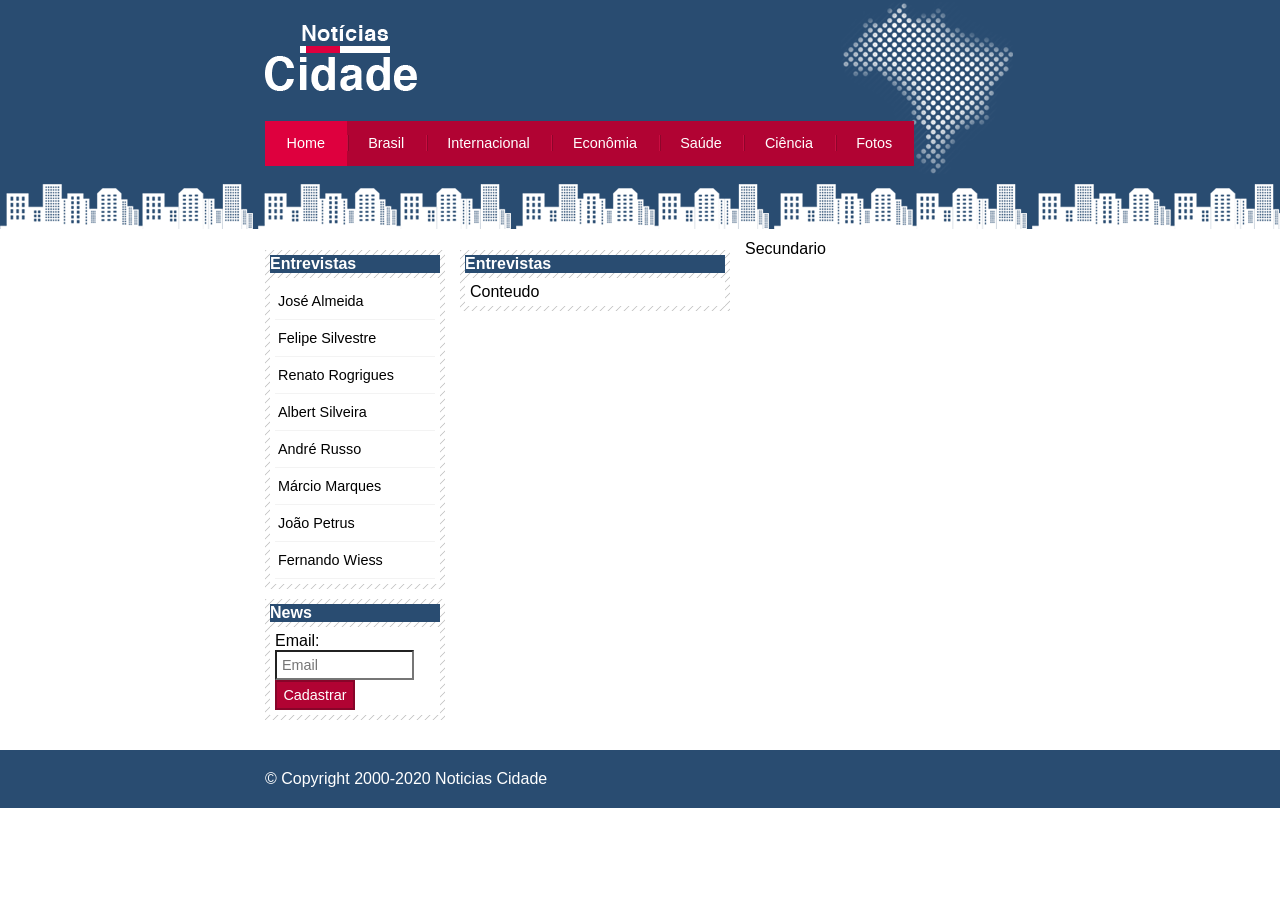
<file: index.html>
<!DOCTYPE html>
<html>
	<head>
		<meta charset="utf-8">
		<meta name="viewport" content="width=device-width, initial-scale=1">
		<title>Notícias Cidade - Seu site de notícias</title>
		<!--Estilo costumizado-->
		<link rel="stylesheet" type="text/css" href="css/style.css">
	</head>
	<body id="tres-colunas" class="home">
		<!--Inicio container-->
		<div id="container">
			<!--Inicio topo-->
			<div id="topo">
				<h1 class="logo">Notícias Cidade</h1>
				<ul id="navegacao">
					<li class="primeiro"><a id="home" href="index.html">Home</a></li>
					<li><a id="brasil" href="brasil.html">Brasil</a></li>
					<li><a id="internacional" href="internacional.html">Internacional</a></li>
					<li><a id="economia" href="economia.html">Econômia</a></li>
					<li><a id="saude" href="saude.html">Saúde</a></li>
					<li><a id="ciencia" href="ciencia.html">Ciência</a></li>
					<li><a id="fotos" href="fotos.html">Fotos</a></li>
				</ul>
			</div><!--Fim topo-->
			<!--inicio conteudo-->
			<div id="conteudo">
				<!--inicio primario-->
				<div id="primario">
					<div class="caixa">
						<h2>Entrevistas</h2>
						<div class="caixa-conteudo">
							Conteudo
						</div>
					</div>	
				</div> <!-- fim primario-->
				<!--inicio secundario-->
				<div id="secundario">Secundario</div> <!--fim secundario-->
				<!--inicio Lateral-->
				<div id="lateral">
					<div class="caixa">
						<h2>Entrevistas</h2>
						<div class="caixa-conteudo">
							<ul>
								<li><a href="">José Almeida</a></li>
								<li><a href="">Felipe Silvestre</a></li>
								<li><a href="">Renato Rogrigues</a></li>
								<li><a href="">Albert Silveira</a></li>
								<li><a href="">André Russo</a></li>
								<li><a href="">Márcio Marques</a></li>
								<li><a href="">João Petrus</a></li>
								<li><a href="">Fernando Wiess</a></li>
							</ul>
						</div>
					</div>
							<div class="caixa">
						<h2>News</h2>
						<div class="caixa-conteudo">
							<form>
								<div>
									<label for="email">Email:</label>
									<input type="text" name="email" id="email" placeholder="Email">
								</div>
								<div>
									<input type="submit" value="Cadastrar" class="submit">
								</div>
							</form>
						</div>
					</div>
				</div> <!--fim Lateral-->
			</div><!--Fim conteudo-->
		</div> <!--Fim container-->
		<div id="container-rodape" style="clear:both;">
			<div id="rodape">
				&copy; Copyright 2000-2020 Noticias Cidade
			</div>
		</div>
	</body>
</html>
</file>
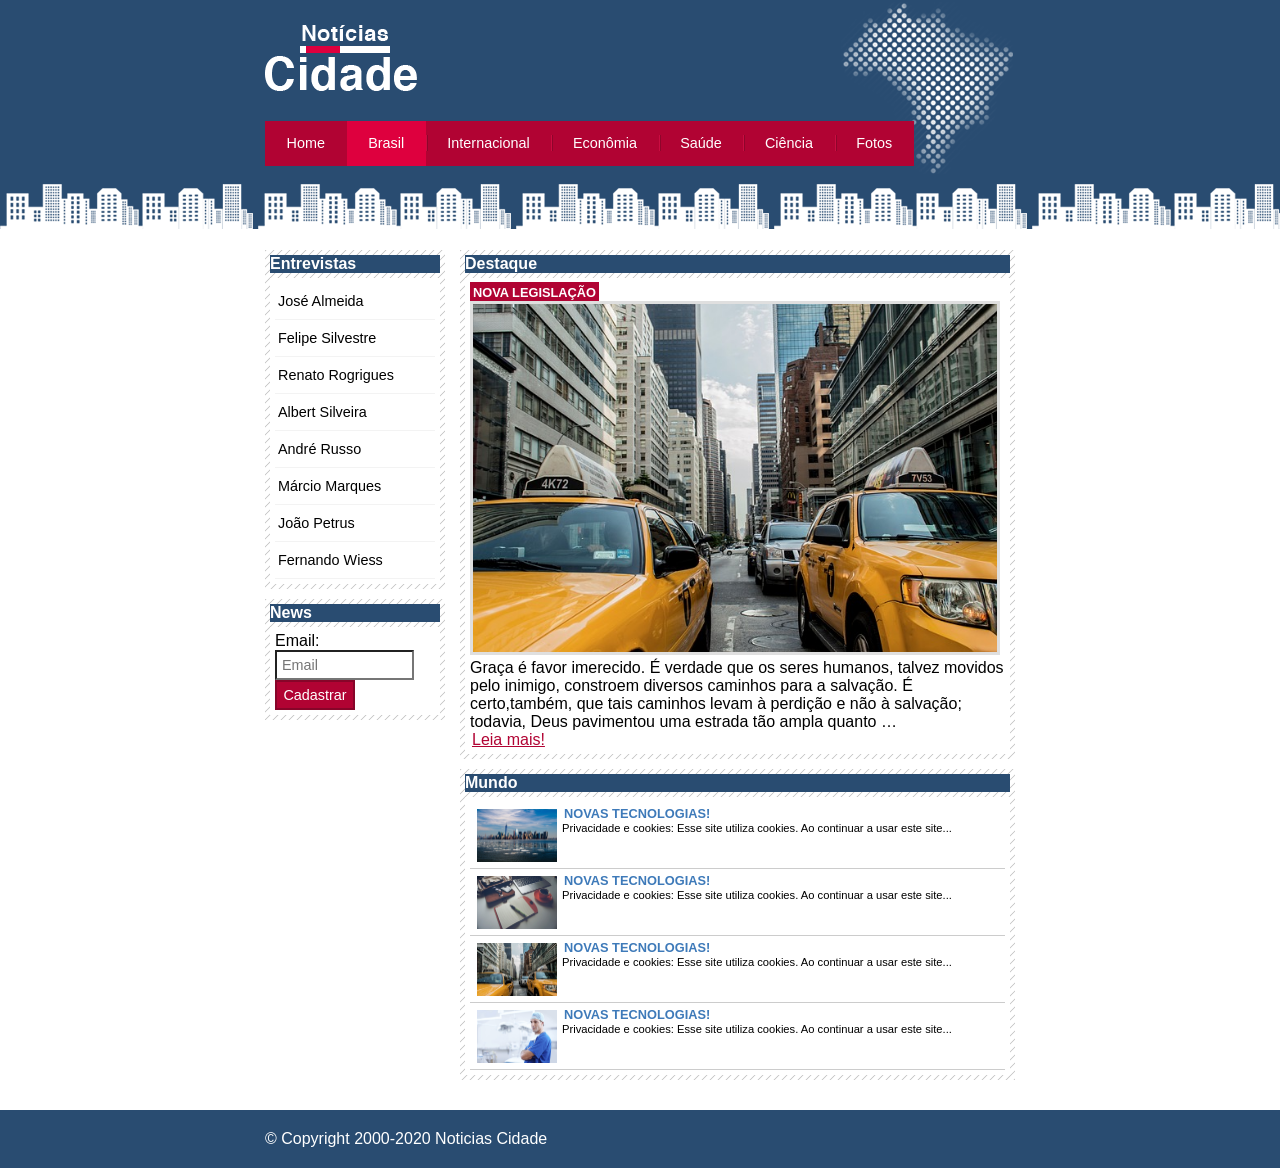
<file: brasil.html>
<!DOCTYPE html>
<html>
	<head>
		<meta charset="utf-8">
		<meta name="viewport" content="width=device-width, initial-scale=1">
		<title>Notícias Cidade - Seu site de notícias</title>
		<!--Estilo costumizado-->
		<link rel="stylesheet" type="text/css" href="css/style.css">
	</head>
	<body id="duas-colunas" class="brasil">
		<!--Inicio container-->
		<div id="container">
			<!--Inicio topo-->
			<div id="topo">
				<h1 class="logo">Notícias Cidade</h1>
				<ul id="navegacao">
					<li class="primeiro"><a id="home" href="index.html">Home</a></li>
					<li><a id="brasil" href="brasil.html">Brasil</a></li>
					<li><a id="internacional" href="internacional.html">Internacional</a></li>
					<li><a id="economia" href="economia.html">Econômia</a></li>
					<li><a id="saude" href="saude.html">Saúde</a></li>
					<li><a id="ciencia" href="ciencia.html">Ciência</a></li>
					<li><a id="fotos" href="fotos.html">Fotos</a></li>
				</ul>
			</div><!--Fim topo-->
			<!--inicio conteudo-->
			<div id="conteudo">
				<!--inicio primario-->
				<div id="primario">
					<div class="caixa destaque">
						<h2>Destaque</h2>
						<div class="caixa-conteudo">
							<h3>Nova Legislação</h3>
							<img class="imagem-principal" src="imagens/taxi.jpg" width="100%">
							<p>Graça é favor imerecido. É verdade que os seres humanos, talvez movidos pelo inimigo, constroem diversos caminhos para a salvação. É certo,também, que tais caminhos levam à perdição e não à salvação; todavia, Deus pavimentou uma estrada tão ampla quanto …</p>
							<a href="">Leia mais!</a>
						</div>
					</div>	
					<div class="caixa">
						<h2>Mundo</h2>
						<div class="caixa-conteudo">
							<ul id="lista-noticias">
								<li><a href=""><img src="imagens/cidade.jpg" width="80">
								<!--o ideal´é ter umas imagens já no tamanho de exibição ao invéz de reduzir-->
								<h3>Novas Tecnologias!</h3>
								<p>Privacidade e cookies: Esse site utiliza cookies. Ao continuar a usar este site...</p>
								</a></li>
								<li><a href=""><img src="imagens/tecnologia.jpg" width="80">
								<!--o ideal´é ter umas imagens já no tamanho de exibição ao invéz de reduzir-->
								<h3>Novas Tecnologias!</h3>
								<p>Privacidade e cookies: Esse site utiliza cookies. Ao continuar a usar este site...</p>
								</a></li>
								<li><a href=""><img src="imagens/taxi.jpg" width="80">
								<!--o ideal´é ter umas imagens já no tamanho de exibição ao invéz de reduzir-->
								<h3>Novas Tecnologias!</h3>
								<p>Privacidade e cookies: Esse site utiliza cookies. Ao continuar a usar este site...</p>
								</a></li>
								<li><a href=""><img src="imagens/doutor.jpg" width="80">
								<!--o ideal´é ter umas imagens já no tamanho de exibição ao invéz de reduzir-->
								<h3>Novas Tecnologias!</h3>
								<p>Privacidade e cookies: Esse site utiliza cookies. Ao continuar a usar este site...</p>
								</a></li>
							</ul>
						</div>
					</div>	
				</div> <!-- fim primario-->
				<!--inicio Lateral-->
				<div id="lateral">
					<div class="caixa">
						<h2>Entrevistas</h2>
						<div class="caixa-conteudo">
							<ul>
								<li><a href="">José Almeida</a></li>
								<li><a href="">Felipe Silvestre</a></li>
								<li><a href="">Renato Rogrigues</a></li>
								<li><a href="">Albert Silveira</a></li>
								<li><a href="">André Russo</a></li>
								<li><a href="">Márcio Marques</a></li>
								<li><a href="">João Petrus</a></li>
								<li><a href="">Fernando Wiess</a></li>
							</ul>
						</div>
					</div>
						<div class="caixa">
						<h2>News</h2>
						<div class="caixa-conteudo">
							<form>
								<div>
									<label for="email">Email:</label>
									<input type="text" name="email" id="email" placeholder="Email">
								</div>
								<div>
									<input type="submit" value="Cadastrar" class="submit">
								</div>
							</form>
						</div>
					</div>
				</div> <!--fim Lateral-->
			</div><!--Fim conteudo-->
		</div> <!--Fim container-->
		<div id="container-rodape" style="clear:both;">
			<div id="rodape">
				&copy; Copyright 2000-2020 Noticias Cidade
			</div>
		</div>
	</body>
</html>
</file>
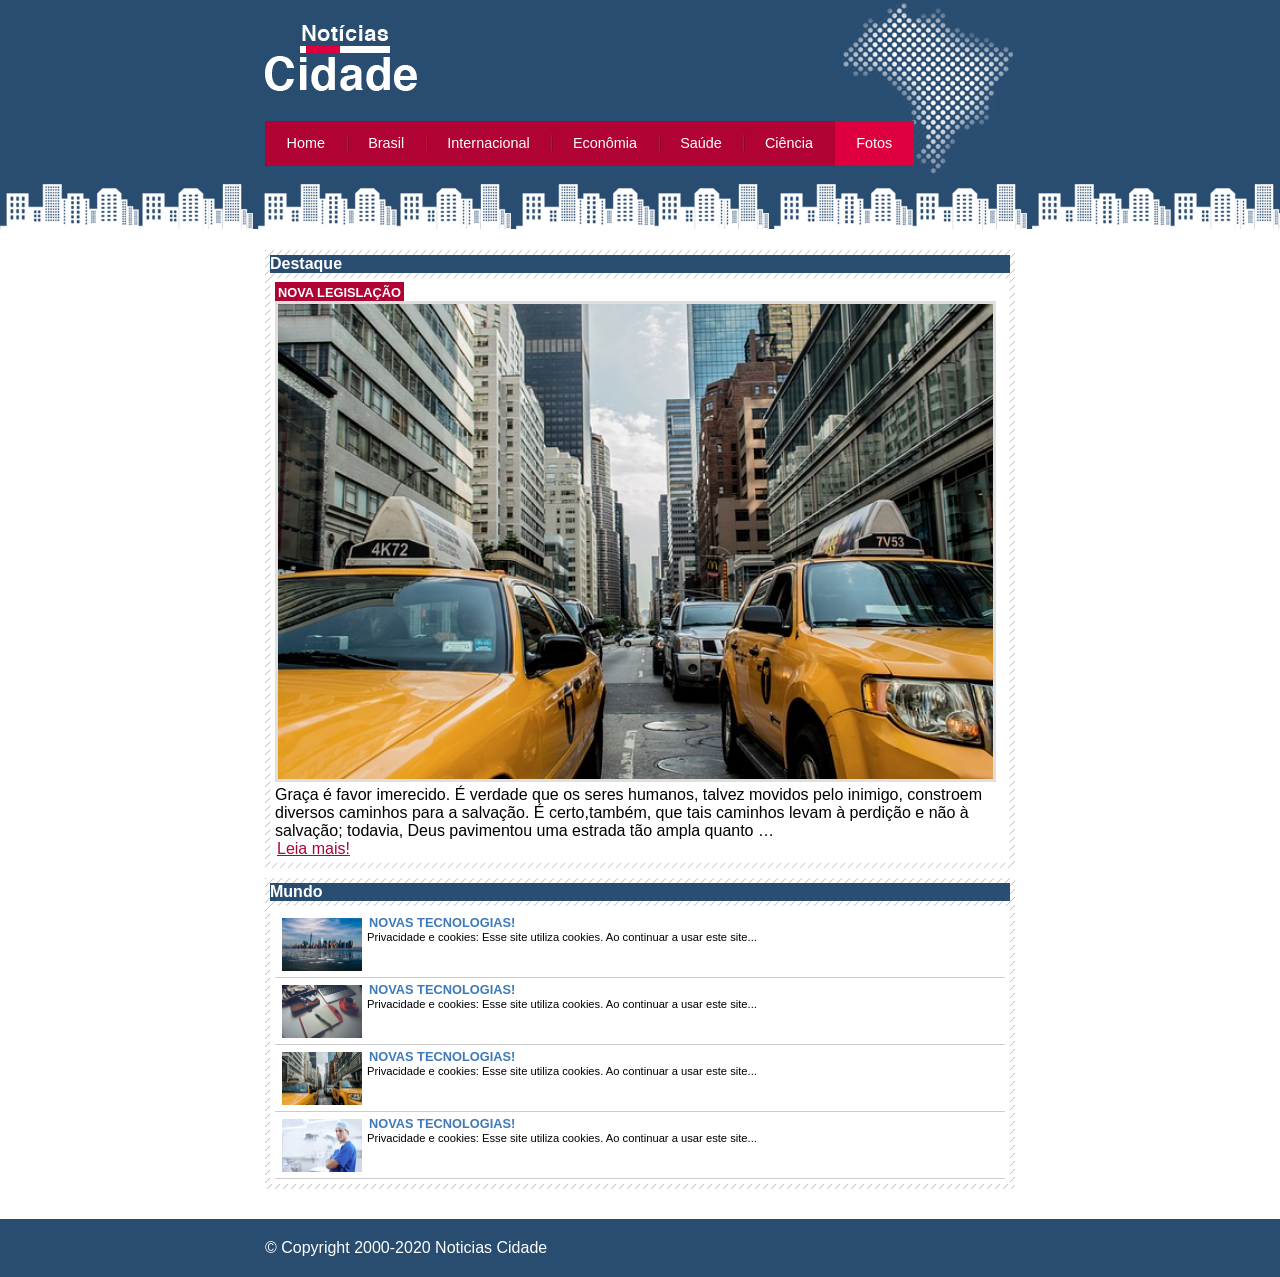
<file: fotos.html>
<!DOCTYPE html>
<html>
	<head>
		<meta charset="utf-8">
		<meta name="viewport" content="width=device-width, initial-scale=1">
		<title>Notícias Cidade - Seu site de notícias</title>
		<!--Estilo costumizado-->
		<link rel="stylesheet" type="text/css" href="css/style.css">
	</head>
	<body id="uma-coluna" class="fotos">
		<!--Inicio container-->
		<div id="container">
			<!--Inicio topo-->
			<div id="topo">
				<h1 class="logo">Notícias Cidade</h1>
				<ul id="navegacao">
					<li class="primeiro"><a id="home" href="index.html">Home</a></li>
					<li><a id="brasil" href="brasil.html">Brasil</a></li>
					<li><a id="internacional" href="internacional.html">Internacional</a></li>
					<li><a id="economia" href="economia.html">Econômia</a></li>
					<li><a id="saude" href="saude.html">Saúde</a></li>
					<li><a id="ciencia" href="ciencia.html">Ciência</a></li>
					<li><a id="fotos" href="fotos.html">Fotos</a></li>
				</ul>
			</div><!--Fim topo-->
			<!--inicio conteudo-->
			<div id="conteudo">
				<!--inicio primario-->
				<div id="primario">
					<div class="caixa destaque">
						<h2>Destaque</h2>
						<div class="caixa-conteudo">
							<h3>Nova Legislação</h3>
							<img class="imagem-principal" src="imagens/taxi.jpg" width="100%">
							<p>Graça é favor imerecido. É verdade que os seres humanos, talvez movidos pelo inimigo, constroem diversos caminhos para a salvação. É certo,também, que tais caminhos levam à perdição e não à salvação; todavia, Deus pavimentou uma estrada tão ampla quanto …</p>
							<a href="">Leia mais!</a>
						</div>
					</div>	
					<div class="caixa">
						<h2>Mundo</h2>
						<div class="caixa-conteudo">
							<ul id="lista-noticias">
								<li><a href=""><img src="imagens/cidade.jpg" width="80">
								<!--o ideal´é ter umas imagens já no tamanho de exibição ao invéz de reduzir-->
								<h3>Novas Tecnologias!</h3>
								<p>Privacidade e cookies: Esse site utiliza cookies. Ao continuar a usar este site...</p>
								</a></li>
								<li><a href=""><img src="imagens/tecnologia.jpg" width="80">
								<!--o ideal´é ter umas imagens já no tamanho de exibição ao invéz de reduzir-->
								<h3>Novas Tecnologias!</h3>
								<p>Privacidade e cookies: Esse site utiliza cookies. Ao continuar a usar este site...</p>
								</a></li>
								<li><a href=""><img src="imagens/taxi.jpg" width="80">
								<!--o ideal´é ter umas imagens já no tamanho de exibição ao invéz de reduzir-->
								<h3>Novas Tecnologias!</h3>
								<p>Privacidade e cookies: Esse site utiliza cookies. Ao continuar a usar este site...</p>
								</a></li>
								<li><a href=""><img src="imagens/doutor.jpg" width="80">
								<!--o ideal´é ter umas imagens já no tamanho de exibição ao invéz de reduzir-->
								<h3>Novas Tecnologias!</h3>
								<p>Privacidade e cookies: Esse site utiliza cookies. Ao continuar a usar este site...</p>
								</a></li>
							</ul>
						</div>
					</div>	
				</div> <!-- fim primario-->
			</div><!--Fim conteudo-->
		</div> <!--Fim container-->
		<div id="container-rodape" style="clear:both;">
			<div id="rodape">
				&copy; Copyright 2000-2020 Noticias Cidade
			</div>
		</div>
	</body>
</html>
</file>
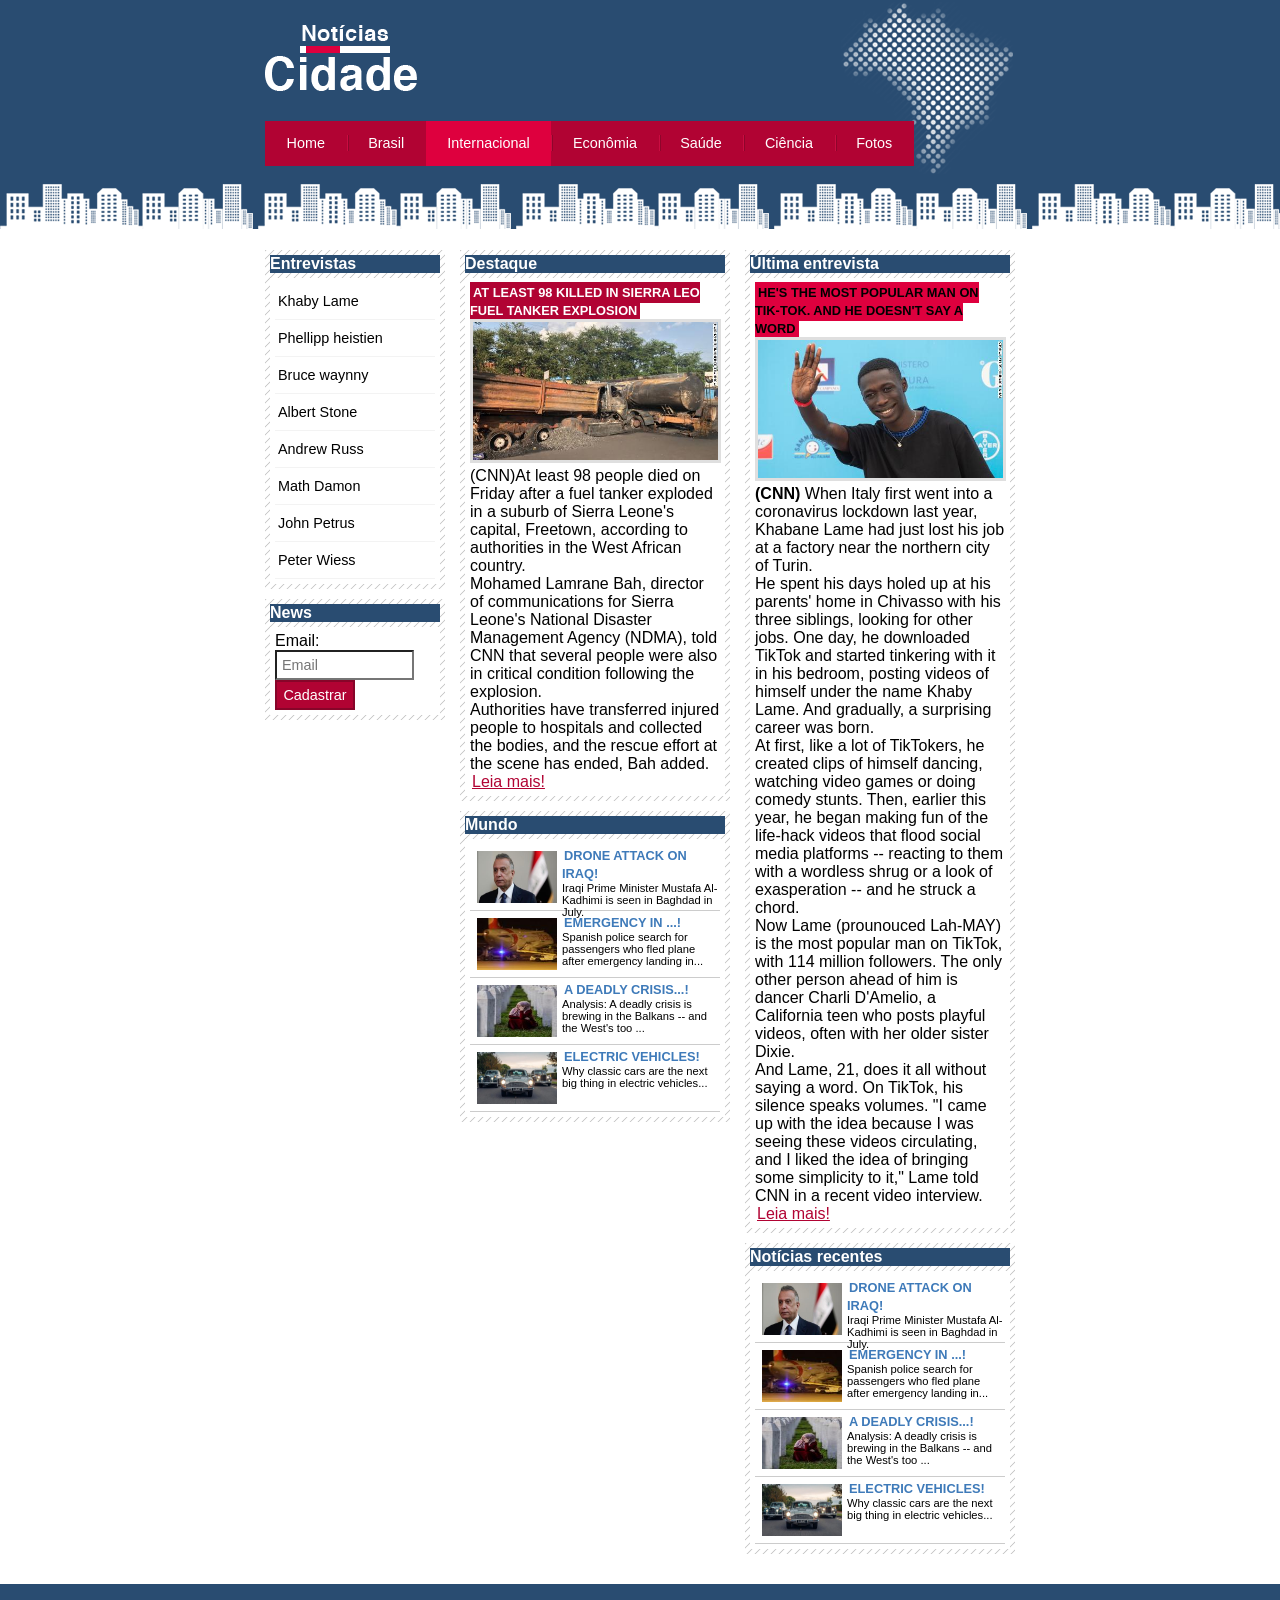
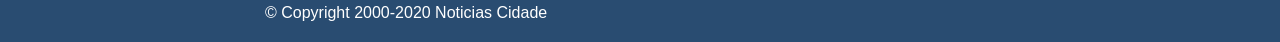
<file: internacional.html>
<!DOCTYPE html>
<html>
	<head>
		<meta charset="utf-8">
		<meta name="viewport" content="width=device-width, initial-scale=1">
		<title>Notícias Cidade - Seu site de notícias</title>
		<!--Estilo costumizado-->
		<link rel="stylesheet" type="text/css" href="css/style.css">
	</head>
	<body class="internacional" class="internacional">
		<!--Inicio container-->
		<div id="container">
			<!--Inicio topo-->
			<div id="topo">
				<h1 class="logo">Notícias Cidade</h1>
				<ul id="navegacao">
					<li class="primeiro"><a id="home" href="index.html">Home</a></li>
					<li><a id="brasil" href="brasil.html">Brasil</a></li>
					<li><a id="internacional" href="internacional.html">Internacional</a></li>
					<li><a id="economia" href="economia.html">Econômia</a></li>
					<li><a id="saude" href="saude.html">Saúde</a></li>
					<li><a id="ciencia" href="ciencia.html">Ciência</a></li>
					<li><a id="fotos" href="fotos.html">Fotos</a></li>
				</ul>
			</div><!--Fim topo-->
			<!--inicio conteudo-->
			<div id="conteudo">
				<!--inicio primario-->
				<div id="primario">
					<div class="caixa destaque">
						<h2>Destaque</h2>
						<div class="caixa-conteudo">
							<h3>At least 98 killed in Sierra Leo fuel tanker explosion </h3>
							<img class="imagem-principal" src="imagens/inter-img.jpg" width="100%">
							<p>(CNN)At least 98 people died on Friday after a fuel tanker exploded in a suburb of Sierra Leone's capital, Freetown, according to authorities in the West African country.</p>
							<p>Mohamed Lamrane Bah, director of communications for Sierra Leone's National Disaster Management Agency (NDMA), told CNN that several people were also in critical condition following the explosion.</p>
							<p>Authorities have transferred injured people to hospitals and collected the bodies, and the rescue effort at the scene has ended, Bah added.</p>
							<a href="https://edition.cnn.com/2021/11/06/africa/sierra-leone-explosion-intl/index.html">Leia mais!</a>
						</div>
					</div>	
					<div class="caixa">
						<h2>Mundo</h2>
						<div class="caixa-conteudo">
							<ul id="lista-noticias">
								<li><a href="https://edition.cnn.com/2021/11/06/middleeast/iraq-prime-minister-drone-attack-intl-hnk/index.html"><img src="imagens/iraq.jpg" width="80" height="52">
								<!--o ideal´é ter umas imagens já no tamanho de exibição ao invéz de reduzir-->
								<h3>Drone attack on Iraq!</h3>
								<p>Iraqi Prime Minister Mustafa Al-Kadhimi is seen in Baghdad in July.</p>
								</a></li>
								<li><a href="https://edition.cnn.com/travel/article/spain-flight-emergency-landing-intl/index.html"><img src="imagens/plan.jpg" width="80" height="52">
								<!--o ideal´é ter umas imagens já no tamanho de exibição ao invéz de reduzir-->
								<h3>Emergency in ...!</h3>
								<p>Spanish police search for passengers who fled plane after emergency landing in...</p>
								</a></li>
								<li><a href="https://edition.cnn.com/2021/11/06/europe/bosnia-serb-secession-threat-intl-cmd/index.html"><img src="imagens/crisis.jpg" width="80" height="52">
								<!--o ideal´é ter umas imagens já no tamanho de exibição ao invéz de reduzir-->
								<h3>A deadly crisis...!</h3>
								<p>Analysis: A deadly crisis is brewing in the Balkans -- and the West's too ...</p>
								</a></li>
								<li><a href="https://edition.cnn.com/2021/11/03/world/classic-car-electric-ev-c2e-climate-spc-intl-hnk/index.html"><img src="imagens/cars.jpg" width="80" height="52">
								<!--o ideal´é ter umas imagens já no tamanho de exibição ao invéz de reduzir-->
								<h3>Electric vehicles!</h3>
								<p>Why classic cars are the next big thing in electric vehicles...</p>
								</a></li>
							</ul>
						</div>
					</div>	
				</div> <!-- fim primario-->
				<!--inicio secundario-->
				<div id="secundario">
					<div class="caixa entrevista">
						<h2>Última entrevista</h2>
						<div class="caixa-conteudo">
							<h3>He's the most popular man on Tik-Tok. And he doesn't say a word</h3>
							<img class="imagem-principal" src="imagens/tik-tok.jpg" width="100%">
							<p><strong>(CNN)</strong> When Italy first went into a coronavirus lockdown last year, Khabane Lame had just lost his job at a factory near the northern city of Turin.</p>
							<p>He spent his days holed up at his parents' home in Chivasso with his three siblings, looking for other jobs. One day, he downloaded TikTok and started tinkering with it in his bedroom, posting videos of himself under the name Khaby Lame. And gradually, a surprising career was born.</p>
							<p>At first, like a lot of TikTokers, he created clips of himself dancing, watching video games or doing comedy stunts. Then, earlier this year, he began making fun of the life-hack videos that flood social media platforms -- reacting to them with a wordless shrug or a look of exasperation -- and he struck a chord.</p>
							<p>Now Lame (prounouced Lah-MAY) is the most popular man on TikTok, with 114 million followers. The only other person ahead of him is dancer Charli D'Amelio, a California teen who posts playful videos, often with her older sister Dixie.</p>
							<p>And Lame, 21, does it all without saying a word. On TikTok, his silence speaks volumes.
							"I came up with the idea because I was seeing these videos circulating, and I liked the idea of bringing some simplicity to it," Lame told CNN in a recent video interview.</p>
							<a href="https://edition.cnn.com/2021/10/02/world/tiktok-khaby-lame-cec/index.html">Leia mais!</a>
						</div>
					</div>
					<div class="caixa">
						<h2>Notícias recentes</h2>
						<div class="caixa-conteudo">
							<ul id="lista-noticias">
								<li><a href="https://edition.cnn.com/2021/11/06/middleeast/iraq-prime-minister-drone-attack-intl-hnk/index.html"><img src="imagens/iraq.jpg" width="80" height="52">
								<!--o ideal´é ter umas imagens já no tamanho de exibição ao invéz de reduzir-->
								<h3>Drone attack on Iraq!</h3>
								<p>Iraqi Prime Minister Mustafa Al-Kadhimi is seen in Baghdad in July.</p>
								</a></li>
								<li><a href="https://edition.cnn.com/travel/article/spain-flight-emergency-landing-intl/index.html"><img src="imagens/plan.jpg" width="80" height="52">
								<!--o ideal´é ter umas imagens já no tamanho de exibição ao invéz de reduzir-->
								<h3>Emergency in ...!</h3>
								<p>Spanish police search for passengers who fled plane after emergency landing in...</p>
								</a></li>
								<li><a href="https://edition.cnn.com/2021/11/06/europe/bosnia-serb-secession-threat-intl-cmd/index.html"><img src="imagens/crisis.jpg" width="80" height="52">
								<!--o ideal´é ter umas imagens já no tamanho de exibição ao invéz de reduzir-->
								<h3>A deadly crisis...!</h3>
								<p>Analysis: A deadly crisis is brewing in the Balkans -- and the West's too ...</p>
								</a></li>
								<li><a href="https://edition.cnn.com/2021/11/03/world/classic-car-electric-ev-c2e-climate-spc-intl-hnk/index.html"><img src="imagens/cars.jpg" width="80" height="52">
								<!--o ideal´é ter umas imagens já no tamanho de exibição ao invéz de reduzir-->
								<h3>Electric vehicles!</h3>
								<p>Why classic cars are the next big thing in electric vehicles...</p>
								</a></li>
							</ul>
						</div>
					</div>	
				</div> <!--fim secundario-->
				<!--inicio Lateral-->
				<div id="lateral">
					<div class="caixa">
						<h2>Entrevistas</h2>
						<div class="caixa-conteudo">
							<ul>
								<li><a href="https://edition.cnn.com/2021/10/02/world/tiktok-khaby-lame-cec/index.html">Khaby Lame</a></li>
								<li><a href="">Phellipp heistien</a></li>
								<li><a href="">Bruce waynny</a></li>
								<li><a href="">Albert Stone</a></li>
								<li><a href="">Andrew Russ</a></li>
								<li><a href="">Math Damon</a></li>
								<li><a href="">John Petrus</a></li>
								<li><a href="">Peter Wiess</a></li>
							</ul>
						</div>
					</div>
						<div class="caixa">
						<h2>News</h2>
						<div class="caixa-conteudo">
							<form>
								<div>
									<label for="email">Email:</label>
									<input type="text" name="email" id="email" placeholder="Email">
								</div>
								<div>
									<input type="submit" value="Cadastrar" class="submit">
								</div>
							</form>
						</div>
					</div>
				</div> <!--fim Lateral-->
			</div><!--Fim conteudo-->
		</div> <!--Fim container-->
		<div id="container-rodape" style="clear:both;">
			<div id="rodape">
				&copy; Copyright 2000-2020 Noticias Cidade
			</div>
		</div>
	</body>
</html>
</file>
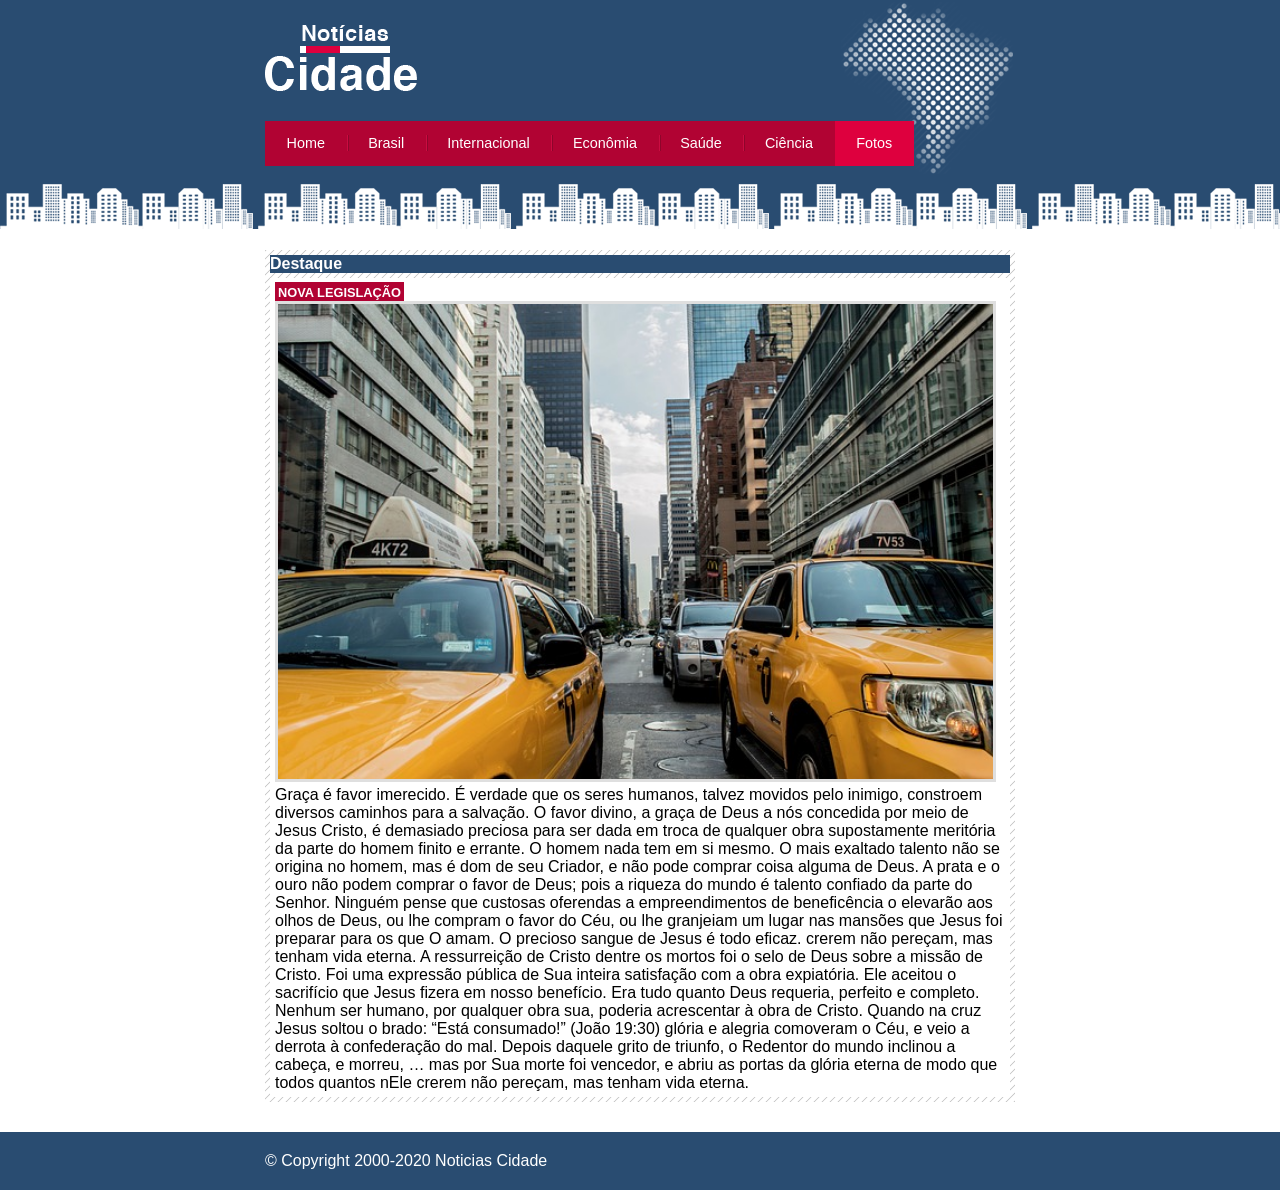
<file: nova-legislacao.html>
<!DOCTYPE html>
<html>
	<head>
		<meta charset="utf-8">
		<meta name="viewport" content="width=device-width, initial-scale=1">
		<title>Notícias Cidade - Seu site de notícias</title>
		<!--Estilo costumizado-->
		<link rel="stylesheet" type="text/css" href="css/style.css">
	</head>
	<body id="uma-coluna" class="fotos">
		<!--Inicio container-->
		<div id="container">
			<!--Inicio topo-->
			<div id="topo">
				<h1 class="logo">Notícias Cidade</h1>
				<ul id="navegacao">
					<li class="primeiro"><a id="home" href="index.html">Home</a></li>
					<li><a id="brasil" href="brasil.html">Brasil</a></li>
					<li><a id="internacional" href="internacional.html">Internacional</a></li>
					<li><a id="economia" href="economia.html">Econômia</a></li>
					<li><a id="saude" href="saude.html">Saúde</a></li>
					<li><a id="ciencia" href="ciencia.html">Ciência</a></li>
					<li><a id="fotos" href="fotos.html">Fotos</a></li>
				</ul>
			</div><!--Fim topo-->
			<!--inicio conteudo-->
			<div id="conteudo">
				<!--inicio primario-->
				<div id="primario">
					<div class="caixa destaque">
						<h2>Destaque</h2>
						<div class="caixa-conteudo">
							<h3>Nova Legislação</h3>
							<img class="imagem-principal" src="imagens/taxi.jpg" width="100%">
							<p>Graça é favor imerecido. É verdade que os seres humanos, talvez movidos pelo inimigo, constroem diversos caminhos para a salvação. 
							O favor divino, a graça de Deus a nós concedida por meio de Jesus Cristo, é demasiado preciosa para ser dada em troca de qualquer obra supostamente meritória da parte do homem finito e errante. O homem nada tem em si mesmo. O mais exaltado talento não se origina no homem, mas é dom de seu Criador, e não pode comprar coisa alguma de Deus. A prata e o ouro não podem comprar o favor de Deus; pois a riqueza do mundo é talento confiado da parte do Senhor. Ninguém pense que custosas oferendas a empreendimentos de beneficência o elevarão aos olhos de Deus, ou lhe compram o favor do Céu, ou lhe granjeiam um lugar nas mansões que Jesus foi preparar para os que O amam. O precioso sangue de Jesus é todo eficaz.
							crerem não pereçam, mas tenham vida eterna.
							A ressurreição de Cristo dentre os mortos foi o selo de Deus sobre a missão de Cristo. Foi uma expressão pública de Sua inteira satisfação com a obra expiatória. Ele aceitou o sacrifício que Jesus fizera em nosso benefício. Era tudo quanto Deus requeria, perfeito e completo. Nenhum ser humano, por qualquer obra sua, poderia acrescentar à obra de Cristo. Quando na cruz Jesus soltou o brado: “Está consumado!” (João 19:30) glória e alegria comoveram o Céu, e veio a derrota à confederação do mal. Depois daquele grito de triunfo, o Redentor do mundo inclinou a cabeça, e morreu, … mas por Sua morte foi vencedor, e abriu as portas da glória eterna de modo que todos quantos nEle crerem não pereçam, mas tenham vida eterna.</p>
						</div>
					</div>		
				</div> <!-- fim primario-->
			</div><!--Fim conteudo-->
		</div> <!--Fim container-->
		<div id="container-rodape" style="clear:both;">
			<div id="rodape">
				&copy; Copyright 2000-2020 Noticias Cidade
			</div>
		</div>
	</body>
</html>
</file>
<file: css/style.css>
/*Estrutura do Site*/

* {
	margin: 0;
	padding: 0;
}

body {
	font-family: Trebuchet MS, Helvetica, sans-serif;
	background: #fff url(../imagens/fundo.png) repeat-x;
}

#container {
	width:750px;
	margin: 0 auto;
	
}

#topo {
	height: 155px;
	background: url(../imagens/detalhe-topo.png) no-repeat right top;
	padding-top: 25px;
}

.logo {
	width: 152px;
	height: 66px;
	background: url(../imagens/logo.png) no-repeat center;
	text-indent: -3000px; /*Usado para esconder conteudos do usuario, para caso perder o estilo css,
	e assim não ficar tudo em branco*/
}

/*************************************************************************************************
 ************ BARRA DE NAVEGAÇAO ********************************/
a:link, a:visited {
	color: #b10333;
	padding: 2px;
}

a:hover {
	color: #e50040;
}


 ul {/*removendo as formatações padrões*/
 	margin: 0;
 	padding: 0;
 	list-style: none;
 }

#topo ul {/*selecionamos a ul que está dentro de topo*/
	margin-top: 30px;
	background: #b10333;
	float: left;
}

#topo ul li {/*lê-se: selecionamos os li's das ul's que estão dentro de topo*/
	float: left;
}

#topo ul a { /*lê-se: selecionamos os link's 'a' que estão dentro da ul, que está dentro de topo*/
	font-size: 0.9em;
	display: block;
	padding: 0.5em 1.5em;
	line-height: 2.1em;
	text-decoration: none;
	color: #fff;
	background: url(../imagens/divisor.png) no-repeat left center;
}

#topo ul .primeiro a {/*lê-se: selecionamos o link 'a' que tem a classe primeiro, aplicado dentro de uma ul */
	background: none;
}

#topo ul a:hover {
	color: #69001d;
}
/*selecionamos o body que tem a classe home*/
/* em seguida selecionamos o id navegação e por fim
selecionamos o id home que está dentro do link 'a'*/

body.home #navegacao a#home,
body.brasil #navegacao a#brasil,
body.internacional #navegacao a#internacional,
body.economia #navegacao a#economia,
body.saude #navegacao a#saude,
body.ciencia #navegacao a#ciencia,
body.fotos #navegacao a#fotos {
	color: #fff;
	background: #de003e;
	cursor: text;
}

/**********************************************************************************
*** CONFIGURANDO LAYAOUT DE TRÊS, DUAS E UMA COLUNA  ******************************************/
#conteudo {
	margin-top: 60px;
	background: #f5f5f5;
}

#lateral {
	width: 180px;
	float: left;
	margin: 0 0 20px -750px;
}

 /* podemos fazer da maneira comentada, mas a forma  atual escrevemos menos, então é melhor */
/*
#tres-colunas #primario { /*o primario dentro do id três-colunas
	width: 270px;
	float: left;
	margin: 0 0 20px 195px;
	background: blue;
}
*/

#primario {
	width: 270px;
	float: left;
	margin: 0 0 20px 195px;
}

/*
#duas-colunas #primario { /*o primario dentro do id duas-colunas
	width: 555px;
	float: left;
	margin: 0 0 20px 195px;
	background: blue;
}
*/

#duas-colunas #primario { /*o primario dentro do id duas-colunas*/
	width: 555px;
}

/*
#uma-colunas #primario { /*o primario dentro do id uma-colunas
	width: 750px;
	float: left;
	margin: 0 0 0 195px;
	background: blue;
}
*/

#uma-coluna #primario { /*o primario dentro do id uma-colunas*/
	width: 750px;
	margin: 0 0 20px 0;
}



/******************************************************************************/

#secundario {
	width: 270px;
	float: left;
	margin: 0 0 20px 15px;
}

/****************************************
 * *** CAIXA ***************************/

 .caixa {
 	margin: 10px 0;
 	padding: 5px;
 	background: #f3f3f3 url(../imagens/fundo-caixa.png);
 }

 h2 {
 	font-size: 1em;
 	background: #294c71;
 	color: #fff;
 }

.caixa-conteudo {
	background: #fff;
	padding: 5px;
	margin-top: 5px;
}

/* Formatar menus laterais ********************
**********************************************/
#lateral ul a {
	font-size: 0.9em;
	padding: 3px;
	display: block;
	line-height: 30px;
	color: #000;
	text-decoration: none;
	border-bottom: 1px solid #f3f3f3;
}

#lateral ul a:hover {
	background:#f9f9 url(../imagens/marcador.png) no-repeat left center;
	padding-left: 20px;
	color: #a1a1a1;
}
/* Formatando formularios ********************
**********************************************/
label {
	display: block;
	cursor: pointer;
}

input {
	padding: 5px;
	width: 125px;
	font-size: 0.9em;
	background-color: #fff;
	outline-color:#A9F5F2;	
}



input.submit {
	width: 80px;
	color: #fff;
	background-color: #b10333;
	border: 2px solid #870529;
}


/**********************************************
***** Formatando imagens *********************************/

img.imagem-principal {/*usamos seletores padrões apenas para formatação padrão E quando queremos fazer um diferencial usamos classes*/
	width: 98%;
	border: 3px solid #dfdfdf;
}

/**********************************************
***** Formatando cabeçalhos *********************************/

h3 {
	text-transform: uppercase;
	display: inline;
	font-size: 0.8em;
	padding: 3px;
}

.destaque h3 {
	background: #b10333;
	color: #fff;
}


.entrevista h3 {
	background: #de003e;	
}
/**********************************************
***** Formatando lista de noticias *********************************/

#lista-noticias li {
	padding: 2px;
	border-bottom: 1px solid #ccc;
	height: 62px;

}

#lista-noticias li a img {/*formatando imagem dentro de um link, dentro de li, dentro de lista-noticias*/
	float: left;
	margin: 5px;
}

#lista-noticias li a  {
	text-decoration: none;
}

#lista-noticias li a h3 {
	font-size: 0.8em;
	padding: 0;
	color: #3e7ab9;
}

#lista-noticias li a p {
	font-size: 0.7em;
	color: #000;
}

#lista-noticias li:hover {
	background: #eee;
	cursor: pointer;
}



/**********************************************
***** RODAPÉ *********************************/

#container-rodape {
	background: #294c71;
	padding: 20px;
}

#rodape {
	width: 750px;
	margin: 0 auto;
	color: #fff;
}
</file>
